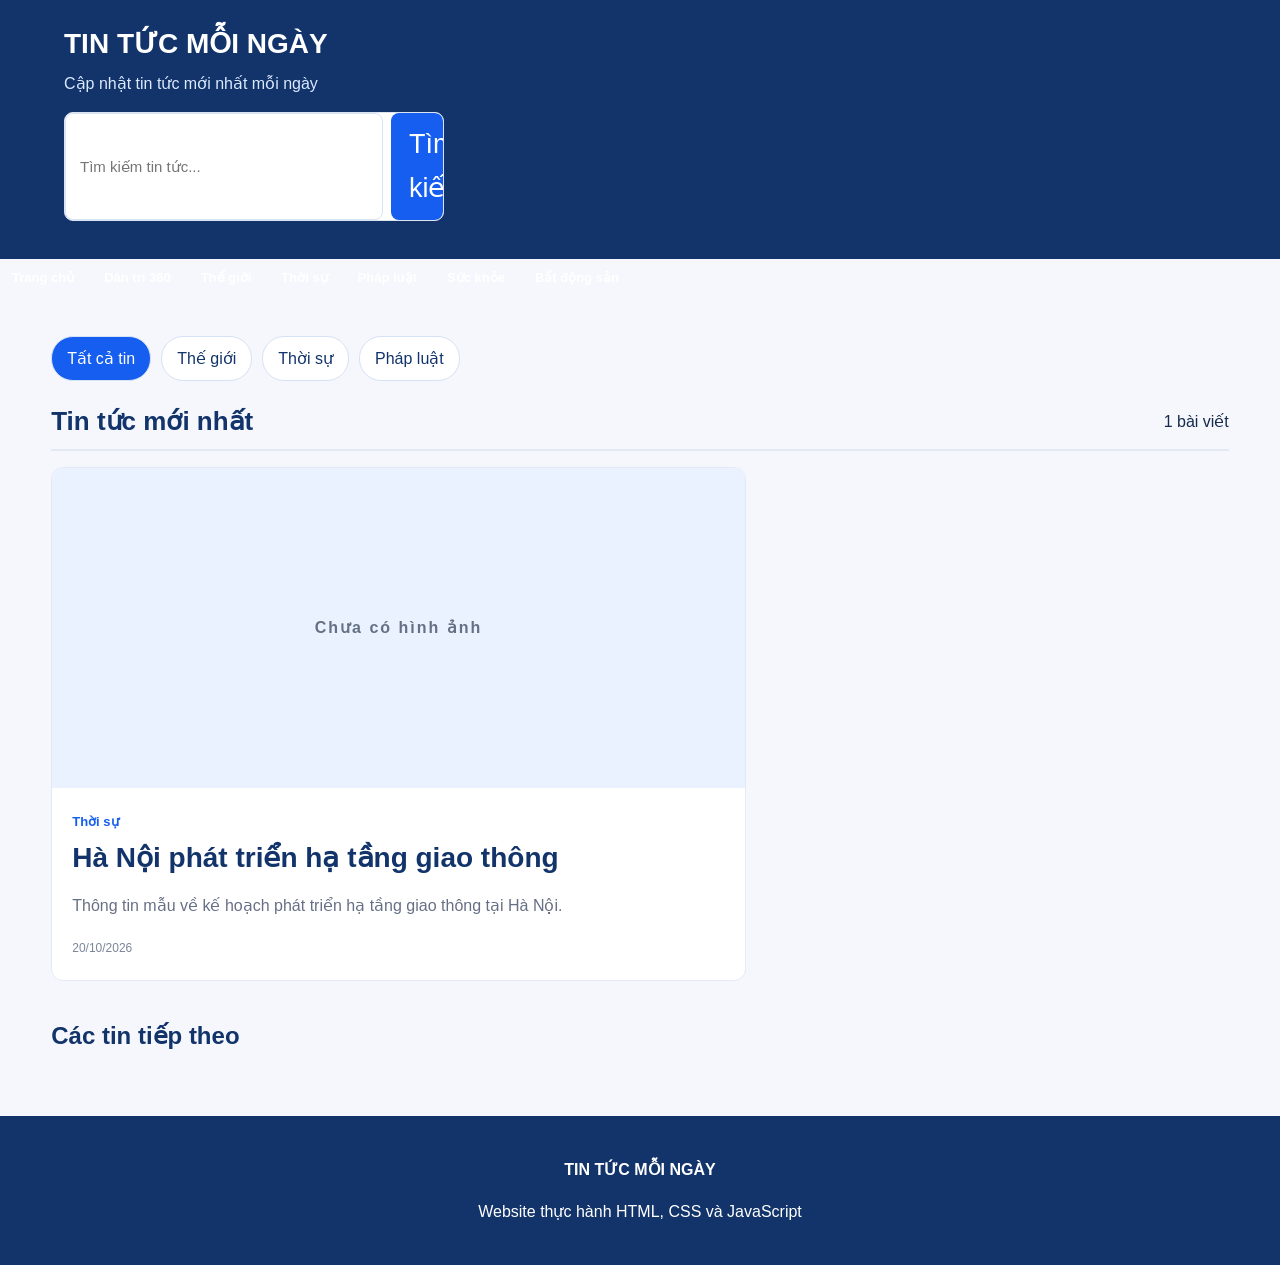
<file: index.html>
<!DOCTYPE html>
<html lang="vi">
<head>
  <meta charset="UTF-8">
  <meta name="viewport" content="width=device-width, initial-scale=1.0">

  <title>Tin Tức Mỗi Ngày</title>

  <!-- Kết nối file CSS có sẵn -->
  <link rel="stylesheet" href="style.css">

  <!-- CSS bố cục bài viết -->
  <style>
    body {
      margin: 0;
      background: #f5f7fc;
      color: #172b4d;
      font-family: Arial, Helvetica, sans-serif;
      line-height: 1.6;
    }

    .site-header {
      padding: 22px 5%;
      background: #12346b;
      color: white;
    }

    .site-header h1 {
      margin: 0;
      font-size: 28px;
    }

    .site-header p {
      margin: 4px 0 0;
      color: #dbeafe;
    }

    .page-container {
      width: min(1180px, 92%);
      margin: 28px auto;
    }

    .filterRow {
      display: flex;
      flex-wrap: wrap;
      gap: 10px;
      margin-bottom: 24px;
    }

    .filterRow button {
      padding: 9px 15px;
      border: 1px solid #d6e2f5;
      border-radius: 22px;
      background: white;
      color: #12346b;
      cursor: pointer;
    }

    .filterRow button.active,
    .filterRow button:hover {
      background: #155eef;
      color: white;
    }

    .section-heading {
      display: flex;
      align-items: center;
      justify-content: space-between;
      gap: 12px;
      margin: 24px 0 16px;
      padding-bottom: 10px;
      border-bottom: 2px solid #e1e9f5;
    }

    .section-heading h2,
    .news-list-heading {
      margin: 0;
      color: #12346b;
    }

    .top-news-grid {
      display: grid;
      grid-template-columns: 1.5fr 1fr;
      gap: 20px;
    }

    .featured-card,
    .top-small-card,
    .post-list-item {
      overflow: hidden;
      border: 1px solid #e3eaf5;
      border-radius: 12px;
      background: white;
      cursor: pointer;
      transition: box-shadow 0.2s, transform 0.2s;
    }

    .featured-card:hover,
    .top-small-card:hover,
    .post-list-item:hover {
      transform: translateY(-2px);
      box-shadow: 0 6px 20px #12346b15;
    }

    .featured-image {
      display: block;
      width: 100%;
      height: 320px;
      object-fit: cover;
      background: #eaf2ff;
    }

    .featured-content {
      padding: 20px;
    }

    .featured-title {
      margin: 5px 0 12px;
      color: #12346b;
      font-size: 28px;
      line-height: 1.35;
    }

    .featured-summary,
    .post-list-summary {
      color: #667085;
    }

    .post-category {
      display: inline-block;
      color: #155eef;
      font-size: 13px;
      font-weight: bold;
    }

    .post-date {
      color: #7a869a;
      font-size: 12px;
    }

    .side-posts-area {
      display: grid;
      grid-template-columns: 1fr;
      gap: 16px;
    }

    .top-small-card {
      display: grid;
      grid-template-columns: 135px minmax(0, 1fr);
      align-items: start;
      gap: 14px;
      padding: 12px;
    }

    .top-small-image {
      width: 135px;
      height: 115px;
      object-fit: cover;
      border-radius: 8px;
      background: #eaf2ff;
    }

    .top-small-title {
      margin: 5px 0;
      color: #12346b;
      font-size: 17px;
      line-height: 1.4;
    }

    .news-list-section {
      margin-top: 36px;
    }

    .news-list-heading {
      margin-bottom: 16px;
    }

    .post-list-area {
      display: flex;
      flex-direction: column;
      gap: 16px;
    }

    .post-list-link {
      display: grid;
      grid-template-columns: 220px minmax(0, 1fr);
      gap: 20px;
      padding: 16px;
      color: inherit;
      text-decoration: none;
    }

    .post-list-image {
      width: 100%;
      height: 145px;
      object-fit: cover;
      border-radius: 8px;
      background: #eaf2ff;
    }

    .post-list-title {
      margin: 4px 0 8px;
      color: #12346b;
      font-size: 20px;
    }

    .post-list-summary {
      margin: 0 0 10px;
    }

    .image-placeholder {
      display: flex;
      align-items: center;
      justify-content: center;
      padding: 12px;
      color: #667085;
      background: #eaf2ff;
      text-align: center;
    }

    .empty-message,
    .error-message {
      padding: 20px;
      border-radius: 10px;
      background: white;
      color: #667085;
    }

    .site-footer {
      margin-top: 45px;
      padding: 25px;
      background: #12346b;
      color: white;
      text-align: center;
    }

    @media (max-width: 850px) {
      .top-news-grid {
        grid-template-columns: 1fr;
      }

      .featured-image {
        height: 280px;
      }
    }

    @media (max-width: 600px) {
      .site-header h1 {
        font-size: 23px;
      }

      .featured-image {
        height: 220px;
      }

      .featured-title {
        font-size: 22px;
      }

      .top-small-card {
        grid-template-columns: 105px minmax(0, 1fr);
        gap: 10px;
      }

      .top-small-image {
        width: 105px;
        height: 90px;
      }

      .top-small-title {
        font-size: 15px;
      }

      .post-list-link {
        grid-template-columns: 1fr;
        gap: 12px;
      }

      .post-list-image {
        height: 190px;
      }
    }
  </style>
</head>

<body>
  <header class="site-header">
  <div class="header-inner">
    <div>
      <h1>TIN TỨC MỖI NGÀY</h1>
      <p>Cập nhật tin tức mới nhất mỗi ngày</p>
    </div>

    <form id="searchForm" class="search-form" role="search">
      <input
        id="searchInput"
        type="search"
        placeholder="Tìm kiếm tin tức..."
        aria-label="Tìm kiếm tin tức"
      >
      <button type="submit">Tìm kiếm</button>
    </form>
  </div>
</header>

<nav class="nav-bar" aria-label="Danh mục tin tức">
  <div id="navMenu" class="nav-inner">
    <a href="./" class="nav-link active" data-home>Trang chủ</a>
  </div>
</nav>
  <main class="page-container">

    <!-- Các nút lọc chuyên mục -->
    <nav class="filterRow" aria-label="Lọc chuyên mục">
      <button type="button" data-category="Tất cả tin" class="active">
        Tất cả tin
      </button>
      <button type="button" data-category="Thế giới">
        Thế giới
      </button>
      <button type="button" data-category="Thời sự">
        Thời sự
      </button>
      <button type="button" data-category="Pháp luật">
        Pháp luật
      </button>
    </nav>

    <!-- Ba bài viết mới nhất -->
    <section class="news-top-section">
      <div class="section-heading">
        <h2 id="sectionTitle">Tin tức mới nhất</h2>
        <span id="postCount">Đang tải bài viết...</span>
      </div>

      <div class="top-news-grid">
        <div id="featuredPost" class="featured-post-area"></div>
        <div id="sidePosts" class="side-posts-area"></div>
      </div>
    </section>

    <!-- Các bài viết còn lại -->
    <section class="news-list-section">
      <h2 class="news-list-heading">Các tin tiếp theo</h2>
      <div id="postList" class="post-list-area">
        <p>Đang tải tin tức...</p>
      </div>
    </section>

  </main>

  <footer class="site-footer">
    <p><strong>TIN TỨC MỖI NGÀY</strong></p>
    <p>Website thực hành HTML, CSS và JavaScript</p>
  </footer>

  <!-- Phải đặt main.js sau các khu vực HTML cần sử dụng -->
  <script src="main.js"></script>
</body>
</html>
</file>
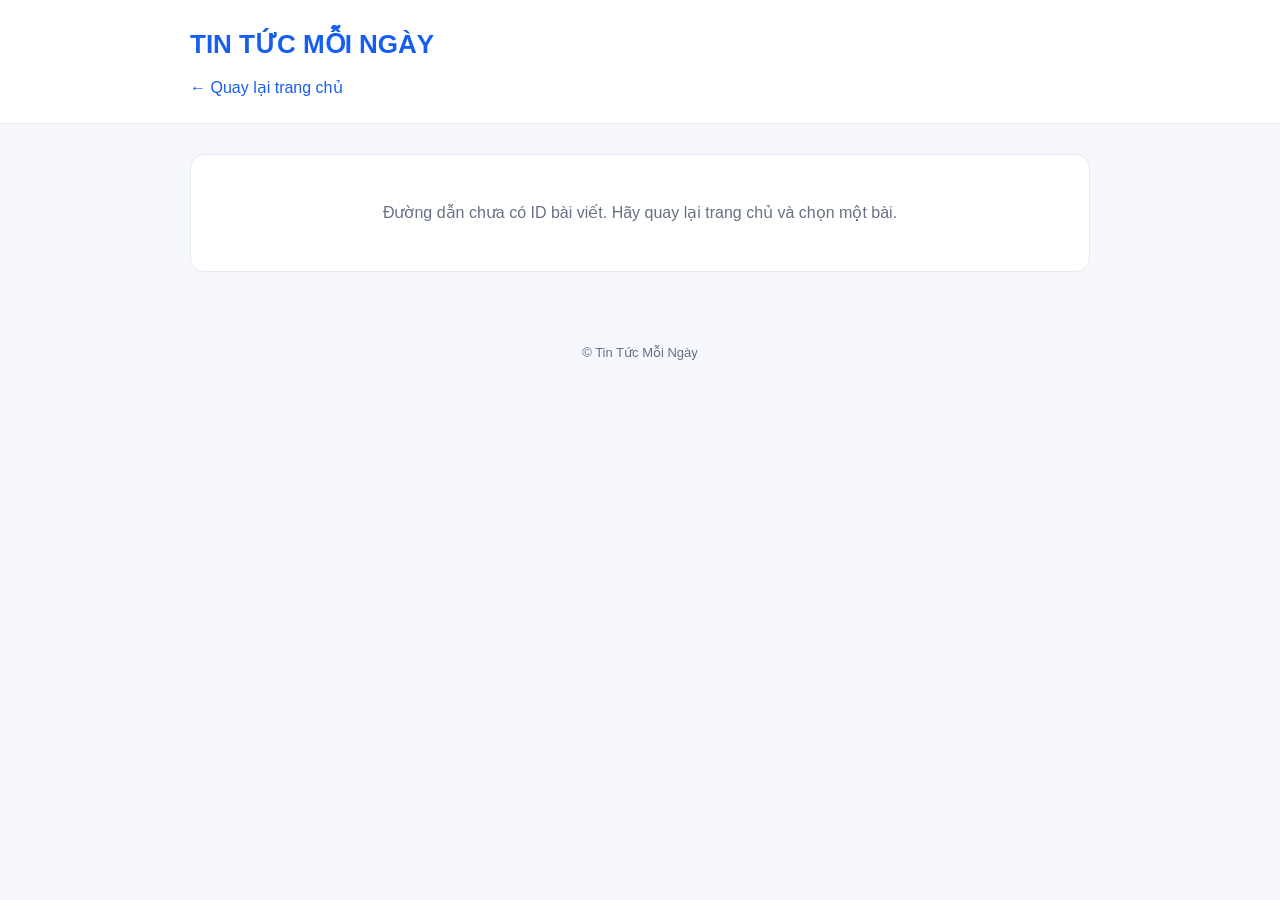
<file: detail.html>
<!DOCTYPE html>
<html lang="vi">
<head>
  <meta charset="UTF-8">
  <meta name="viewport" content="width=device-width, initial-scale=1.0">
  <title>Chi tiết bài viết | Tin Tức Mỗi Ngày</title>

  <style>
    * {
      box-sizing: border-box;
    }

    body {
      margin: 0;
      font-family: Arial, Helvetica, sans-serif;
      color: #172b4d;
      background: #f5f7fc;
      line-height: 1.7;
    }

    header {
      padding: 22px 20px;
      background: #fff;
      border-bottom: 1px solid #e5eaf2;
    }

    .header-inner,
    main,
    footer {
      width: min(900px, calc(100% - 32px));
      margin: 0 auto;
    }

    .site-name {
      margin: 0;
      color: #155eef;
      font-size: 26px;
      font-weight: 800;
    }

    .back-link {
      display: inline-block;
      margin-top: 8px;
      color: #155eef;
      text-decoration: none;
    }

    main {
      margin-top: 30px;
      margin-bottom: 50px;
      padding: 28px;
      border: 1px solid #e5eaf2;
      border-radius: 14px;
      background: #fff;
    }

    .category {
      color: #155eef;
      font-weight: 700;
      font-size: 14px;
    }

    h1 {
      margin: 10px 0;
      color: #12346b;
      font-size: clamp(26px, 4vw, 38px);
      line-height: 1.3;
    }

    .meta {
      margin-bottom: 22px;
      color: #667085;
      font-size: 14px;
    }

    .cover {
      display: block;
      width: 100%;
      max-height: 460px;
      object-fit: cover;
      border-radius: 10px;
      background: #edf3ff;
    }

    .summary {
      margin: 22px 0;
      color: #475467;
      font-size: 18px;
      font-weight: 600;
    }

    .content {
      color: #344054;
      font-size: 17px;
      white-space: pre-line;
      overflow-wrap: anywhere;
    }

    .message {
      color: #667085;
      text-align: center;
    }

    footer {
      padding: 20px 0 30px;
      color: #667085;
      text-align: center;
      font-size: 13px;
    }

    @media (max-width: 600px) {
      main {
        margin-top: 16px;
        padding: 18px;
      }

      .summary {
        font-size: 16px;
      }

      .content {
        font-size: 16px;
      }
    }
  </style>
</head>

<body>
  <header>
    <div class="header-inner">
      <p class="site-name">TIN TỨC MỖI NGÀY</p>
      <a class="back-link" href="index.html">← Quay lại trang chủ</a>
    </div>
  </header>

  <main id="article">
    <p class="message">Đang tải bài viết...</p>
  </main>

  <footer>
    © Tin Tức Mỗi Ngày
  </footer>

  <script>
    // Lấy ID bài viết từ URL, ví dụ detail.html?id=dtri-001
    const params = new URLSearchParams(window.location.search);
    const articleId = params.get("id");
    const articleContainer = document.getElementById("article");

    // Tạo phần tử văn bản an toàn.
    function createElement(tag, className, text) {
      const element = document.createElement(tag);
      element.className = className;
      element.textContent = text;
      return element;
    }

    // Hỗ trợ một số tên trường thường dùng trong posts.json.
    function getValue(post, keys, fallback = "") {
      for (const key of keys) {
        if (
          post[key] !== undefined &&
          post[key] !== null &&
          post[key] !== ""
        ) {
          return post[key];
        }
      }
      return fallback;
    }

    async function loadArticle() {
      if (!articleId) {
        articleContainer.replaceChildren(
          createElement(
            "p",
            "message",
            "Đường dẫn chưa có ID bài viết. Hãy quay lại trang chủ và chọn một bài."
          )
        );
        return;
      }

      try {
        const response = await fetch("posts.json");

        if (!response.ok) {
          throw new Error("Không tải được posts.json.");
        }

        const data = await response.json();
        const posts = Array.isArray(data)
          ? data
          : Array.isArray(data.posts)
            ? data.posts
            : [];

        const post = posts.find((item) =>
          String(getValue(item, ["id", "postId", "slug"])) === articleId
        );

        if (!post) {
          articleContainer.replaceChildren(
            createElement(
              "p",
              "message",
              "Không tìm thấy bài viết. Bài viết có thể không tồn tại hoặc ID không khớp."
            )
          );
          return;
        }

        const title = getValue(
          post,
          ["title", "name"],
          "Chưa có tiêu đề"
        );

        const category = getValue(
          post,
          ["category", "categoryName", "categoryTitle"],
          "Tin tức"
        );

        const summary = getValue(
          post,
          ["summary", "excerpt", "description"],
          ""
        );

        const content = getValue(
          post,
          ["content", "body", "fullContent", "article"],
          summary || "Bài viết chưa có nội dung chi tiết."
        );

        const date = getValue(
          post,
          ["publishedAt", "publishDate", "date", "createdAt"],
          ""
        );

        const imageUrl = getValue(
          post,
          ["image", "imageUrl", "thumbnail", "thumbnailUrl", "cover"],
          ""
        );

        articleContainer.replaceChildren();

        articleContainer.appendChild(
          createElement("div", "category", category)
        );

        articleContainer.appendChild(
          createElement("h1", "", title)
        );

        if (date) {
          const time = createElement("p", "meta", date);
          articleContainer.appendChild(time);
        }

        if (imageUrl) {
          const image = document.createElement("img");
          image.className = "cover";
          image.src = imageUrl;
          image.alt = title;

          image.addEventListener("error", () => {
            image.remove();
          });

          articleContainer.appendChild(image);
        }

        if (summary) {
          articleContainer.appendChild(
            createElement("p", "summary", summary)
          );
        }

        articleContainer.appendChild(
          createElement("div", "content", content)
        );

        document.title = title + " | Tin Tức Mỗi Ngày";
      } catch (error) {
        console.error(error);

        articleContainer.replaceChildren(
          createElement(
            "p",
            "message",
            "Không thể tải bài viết. Vui lòng kiểm tra file posts.json."
          )
        );
      }
    }

    loadArticle();
  </script>
</body>
</html>
</file>
<file: style.css>
/* =========================
   1. THIET LAP CHUNG
   ========================= */
:root {
  --blue: #0756a5;
  --blue-dark: #06396f;
  --blue-light: #eaf4ff;
  --text: #172b43;
  --muted: #6c7a8c;
  --border: #dce5ef;
  --white: #ffffff;
  --page-bg: #f5f8fc;
  --shadow: 0 8px 24px rgba(16, 55, 99, 0.08);
}

* {
  box-sizing: border-box;
}

html {
  scroll-behavior: smooth;
}

body {
  margin: 0;
  color: var(--text);
  background: var(--page-bg);
  font-family: Arial, Helvetica, sans-serif;
  line-height: 1.6;
}

button,
input {
  font: inherit;
}

button,
a {
  -webkit-tap-highlight-color: transparent;
}

a {
  color: inherit;
  text-decoration: none;
}

button {
  cursor: pointer;
}

.container {
  width: min(1180px, calc(100% - 40px));
  margin: 0 auto;
}

/* =========================
   2. DAU TRANG VA LOGO
   ========================= */
.topbar {
  color: #e8f3ff;
  background: var(--blue-dark);
  font-size: 12px;
}

.topbar-inner {
  display: flex;
  justify-content: space-between;
  gap: 16px;
  padding: 7px 0;
}

.brand-row {
  display: flex;
  align-items: center;
  justify-content: space-between;
  gap: 28px;
  padding-top: 22px;
  padding-bottom: 22px;
}

.brand {
  display: inline-flex;
  align-items: center;
  gap: 11px;
  flex-shrink: 0;
}

.brand-mark {
  display: grid;
  width: 49px;
  height: 49px;
  place-items: center;
  color: var(--white);
  background: var(--blue);
  border-radius: 12px 12px 12px 3px;
  font-size: 29px;
  font-weight: 800;
}

.brand-text {
  color: var(--blue-dark);
  font-size: 23px;
  font-weight: 800;
  line-height: 1.2;
  letter-spacing: -0.5px;
}

.brand-text strong {
  color: #ed8b21;
}

.brand-text small {
  display: block;
  margin-top: 5px;
  color: var(--muted);
  font-size: 9px;
  font-weight: 700;
  letter-spacing: 1.3px;
}

/* =========================
   3. O TIM KIEM
   ========================= */
.search-form {
  display: flex;
  width: min(380px, 100%);
  overflow: hidden;
  background: var(--white);
  border: 1px solid var(--border);
  border-radius: 9px;
}

.search-form:focus-within {
  border-color: var(--blue);
  box-shadow: 0 0 0 3px rgba(7, 86, 165, 0.1);
}

.search-form input {
  width: 100%;
  min-width: 0;
  padding: 12px 14px;
  color: var(--text);
  border: 0;
  outline: none;
}

.search-form button {
  width: 52px;
  color: var(--white);
  background: var(--blue);
  border: 0;
  font-size: 27px;
}

.search-form button:hover {
  background: var(--blue-dark);
}

/* =========================
   4. NAVBAR VA MENU DA CAP
   ========================= */
.navbar {
  position: relative;
  z-index: 20;
  color: var(--white);
  background: var(--blue);
  box-shadow: 0 3px 9px rgba(6, 57, 111, 0.13);
}

.nav-menu {
  display: flex;
  align-items: stretch;
  gap: 0;
  margin: 0;
  padding: 0;
  list-style: none;
}

.nav-menu > li {
  position: relative;
}

.nav-link {
  display: flex;
  align-items: center;
  gap: 7px;
  min-height: 49px;
  padding: 12px 14px;
  color: var(--white);
  font-size: 13px;
  font-weight: 700;
  white-space: nowrap;
  transition: background 0.2s ease;
}

.nav-link:hover,
.nav-link:focus-visible {
  color: var(--white);
  background: var(--blue-dark);
  outline: none;
}

.menu-arrow {
  font-size: 15px;
  opacity: 0.8;
}

.submenu {
  position: absolute;
  top: 100%;
  left: 0;
  display: none;
  min-width: 230px;
  margin: 0;
  padding: 7px 0;
  list-style: none;
  background: var(--white);
  border: 1px solid var(--border);
  border-radius: 0 0 9px 9px;
  box-shadow: var(--shadow);
}

.submenu .nav-link {
  min-height: 0;
  padding: 11px 15px;
  color: var(--text);
  font-size: 13px;
  white-space: normal;
}

.submenu .nav-link:hover,
.submenu .nav-link:focus-visible {
  color: var(--blue);
  background: var(--blue-light);
}

.has-children:hover > .submenu,
.has-children:focus-within > .submenu,
.has-children.submenu-open > .submenu {
  display: block;
}

/* Menu con cap sau, neu du lieu co nhieu cap */
.submenu .submenu {
  top: 0;
  left: 100%;
  border-radius: 8px;
}

.mobile-menu-toggle {
  display: none;
  padding: 12px 0;
  color: var(--white);
  background: transparent;
  border: 0;
  font-weight: 700;
}

/* =========================
   5. NOI DUNG CHINH
   ========================= */
.main-content {
  min-height: 55vh;
  padding-top: 23px;
  padding-bottom: 55px;
}

.breadcrumb {
  display: flex;
  flex-wrap: wrap;
  gap: 9px;
  margin-bottom: 20px;
  color: var(--muted);
  font-size: 12px;
}

.breadcrumb span:first-child {
  color: var(--blue);
  font-weight: 700;
}

.welcome-banner {
  position: relative;
  display: flex;
  align-items: center;
  justify-content: space-between;
  min-height: 200px;
  overflow: hidden;
  padding: 30px 36px;
  color: var(--white);
  background: linear-gradient(115deg, #06396f, #0877c9);
  border-radius: 15px;
  box-shadow: var(--shadow);
}

.eyebrow {
  margin: 0 0 7px;
  color: #68b9ff;
  font-size: 11px;
  font-weight: 800;
  letter-spacing: 1.8px;
}

.welcome-banner h1 {
  margin: 0 0 8px;
  font-size: clamp(27px, 4vw, 39px);
  line-height: 1.2;
}

.welcome-banner p:last-child {
  max-width: 550px;
  margin-bottom: 0;
  color: #e0efff;
  font-size: 14px;
}

.banner-symbol {
  display: grid;
  width: 130px;
  height: 130px;
  place-items: center;
  flex-shrink: 0;
  margin-left: 20px;
  color: #ffffff;
  border: 1px solid rgba(255, 255, 255, 0.32);
  border-radius: 50%;
  font-size: 49px;
  font-weight: 800;
  transform: rotate(-8deg);
}

.banner-symbol span {
  color: #ffbd69;
  font-size: 24px;
}

.news-section {
  padding-top: 36px;
  scroll-margin-top: 20px;
}

.section-heading {
  display: flex;
  align-items: end;
  justify-content: space-between;
  gap: 15px;
  margin-bottom: 20px;
  padding-bottom: 14px;
  border-bottom: 1px solid var(--border);
}

.section-heading .eyebrow {
  color: var(--blue);
}

.section-heading h2 {
  margin: 0;
  color: var(--blue-dark);
  font-size: 26px;
  line-height: 1.3;
}

.result-count {
  padding: 5px 10px;
  color: var(--blue);
  background: var(--blue-light);
  border-radius: 20px;
  font-size: 12px;
  white-space: nowrap;
}

.status-message {
  padding: 14px 16px;
  color: var(--muted);
  background: var(--white);
  border: 1px solid var(--border);
  border-radius: 8px;
}

.news-grid {
  display: grid;
  grid-template-columns: repeat(3, minmax(0, 1fr));
  gap: 22px;
}

.news-card {
  min-width: 0;
  overflow: hidden;
  background: var(--white);
  border: 1px solid var(--border);
  border-radius: 12px;
  box-shadow: 0 3px 12px rgba(16, 55, 99, 0.035);
  transition: transform 0.2s ease, box-shadow 0.2s ease;
}

.news-card:hover {
  transform: translateY(-4px);
  box-shadow: var(--shadow);
}

.news-image {
  position: relative;
  height: 205px;
  overflow: hidden;
  background: #e5eef8;
}

.news-image img {
  display: block;
  width: 100%;
  height: 100%;
  object-fit: cover;
  transition: transform 0.35s ease;
}

.news-card:hover .news-image img {
  transform: scale(1.04);
}

.image-placeholder {
  display: grid;
  width: 100%;
  height: 100%;
  place-items: center;
  color: var(--blue);
  font-weight: 800;
  letter-spacing: 2px;
}

.category-label {
  position: absolute;
  bottom: 12px;
  left: 12px;
  max-width: calc(100% - 24px);
  padding: 5px 10px;
  overflow: hidden;
  color: var(--white);
  background: var(--blue);
  border-radius: 5px;
  font-size: 11px;
  font-weight: 700;
  text-overflow: ellipsis;
  white-space: nowrap;
}

.news-card-body {
  padding: 17px;
}

.news-meta {
  margin: 0 0 8px;
  color: var(--muted);
  font-size: 11px;
}

.news-card h3 {
  display: -webkit-box;
  overflow: hidden;
  margin: 0 0 10px;
  color: var(--text);
  font-size: 17px;
  line-height: 1.45;
  -webkit-box-orient: vertical;
  -webkit-line-clamp: 3;
}

.news-excerpt {
  display: -webkit-box;
  overflow: hidden;
  min-height: 66px;
  margin: 0 0 17px;
  color: #596b80;
  font-size: 13px;
  line-height: 1.65;
  -webkit-box-orient: vertical;
  -webkit-line-clamp: 3;
}

.news-card-footer {
  display: flex;
  align-items: center;
  justify-content: space-between;
  gap: 10px;
  padding-top: 12px;
  border-top: 1px solid #edf1f6;
}

.news-card-footer > span {
  overflow: hidden;
  color: var(--muted);
  font-size: 11px;
  text-overflow: ellipsis;
  white-space: nowrap;
}

.read-more {
  flex-shrink: 0;
  padding: 0;
  color: var(--blue);
  background: transparent;
  border: 0;
  font-size: 12px;
  font-weight: 800;
}

.read-more:hover {
  color: #e07812;
}

.empty-state {
  padding: 38px 20px;
  text-align: center;
  background: var(--white);
  border: 1px dashed var(--border);
  border-radius: 12px;
}

.empty-state h3 {
  margin-top: 0;
}

.empty-state p {
  color: var(--muted);
}

.primary-button {
  padding: 10px 16px;
  color: var(--white);
  background: var(--blue);
  border: 0;
  border-radius: 7px;
}

/* Hop thoai xem noi dung bai viet */
.article-detail {
  position: fixed;
  z-index: 100;
  inset: 0;
  display: grid;
  place-items: center;
  overflow-y: auto;
  padding: 20px;
  background: rgba(7, 28, 52, 0.72);
}

.article-detail-content {
  position: relative;
  width: min(700px, 100%);
  max-height: 90vh;
  overflow-y: auto;
  padding: 30px;
  background: var(--white);
  border-radius: 13px;
  box-shadow: var(--shadow);
}

.article-detail-content h2 {
  margin: 0 0 12px;
  color: var(--blue-dark);
  line-height: 1.35;
}

.article-detail-content > p {
  white-space: pre-line;
}

.article-detail-content a {
  color: var(--blue);
  font-weight: 700;
}

.close-detail {
  position: absolute;
  top: 10px;
  right: 14px;
  width: 35px;
  height: 35px;
  color: var(--text);
  background: var(--blue-light);
  border: 0;
  border-radius: 50%;
  font-size: 23px;
}

.demo-note {
  color: #87611b;
  font-size: 12px;
}

/* =========================
   6. FOOTER
   ========================= */
.site-footer {
  color: #dbe8f7;
  background: #082b50;
}

.footer-grid {
  display: grid;
  grid-template-columns: 1.4fr 0.8fr 1fr 1fr;
  gap: 34px;
  padding-top: 42px;
  padding-bottom: 38px;
}

.footer-brand {
  margin-bottom: 15px;
}

.footer-brand .brand-mark {
  color: var(--blue-dark);
  background: #ffffff;
}

.footer-brand .brand-text {
  color: var(--white);
}

.footer-about p,
.footer-column p {
  color: #bfd0e3;
  font-size: 12px;
  line-height: 1.8;
}

.footer-about .demo-note {
  color: #ffd28a;
}

.footer-column h3 {
  margin: 4px 0 15px;
  color: var(--white);
  font-size: 15px;
}

.footer-column h4 {
  margin: 18px 0 8px;
  color: var(--white);
  font-size: 13px;
}

.footer-column > a,
.footer-column > div > a {
  display: block;
  width: fit-content;
  margin-bottom: 9px;
  color: #bfd0e3;
  font-size: 12px;
}

.footer-column a:hover,
.footer-bottom a:hover {
  color: #ffcb81;
}

.social-links {
  display: flex;
  flex-wrap: wrap;
  gap: 13px;
}

.social-links a {
  color: #dbe8f7;
  font-size: 12px;
}

.footer-bottom {
  background: #05213e;
  border-top: 1px solid rgba(255, 255, 255, 0.1);
}

.footer-bottom-inner {
  display: flex;
  justify-content: space-between;
  gap: 20px;
  padding-top: 12px;
  padding-bottom: 12px;
}

.footer-bottom p,
.footer-bottom a {
  margin: 0;
  color: #bfd0e3;
  font-size: 11px;
}

/* =========================
   7. RESPONSIVE - TABLET
   ========================= */
@media (max-width: 1000px) {
  .nav-link {
    padding-right: 9px;
    padding-left: 9px;
    font-size: 12px;
  }

  .news-grid {
    grid-template-columns: repeat(2, minmax(0, 1fr));
  }

  .footer-grid {
    grid-template-columns: repeat(2, minmax(0, 1fr));
  }
}

/* =========================
   8. RESPONSIVE - DIEN THOAI
   ========================= */
@media (max-width: 760px) {
  .container {
    width: min(100% - 28px, 600px);
  }

  .topbar-inner {
    flex-direction: column;
    gap: 2px;
  }

  .brand-row {
    align-items: stretch;
    flex-direction: column;
    gap: 17px;
    padding-top: 17px;
    padding-bottom: 17px;
  }

  .brand-mark {
    width: 43px;
    height: 43px;
    font-size: 25px;
  }

  .brand-text {
    font-size: 21px;
  }

  .search-form {
    width: 100%;
  }

  .mobile-menu-toggle {
    display: block;
  }

  .nav-menu {
    display: none;
    align-items: stretch;
    flex-direction: column;
    padding-bottom: 8px;
  }

  .nav-menu.is-open {
    display: flex;
  }

  .nav-menu > li {
    width: 100%;
  }

  .nav-link {
    justify-content: space-between;
    min-height: 43px;
    padding: 10px 12px;
    white-space: normal;
  }

  .submenu,
  .submenu .submenu {
    position: static;
    min-width: 0;
    padding: 0 0 0 13px;
    background: rgba(0, 0, 0, 0.12);
    border: 0;
    border-radius: 0;
    box-shadow: none;
  }

  .submenu .nav-link {
    color: #ffffff;
    border-left: 2px solid rgba(255, 255, 255, 0.3);
  }

  .submenu .nav-link:hover,
  .submenu .nav-link:focus-visible {
    color: #ffffff;
    background: rgba(255, 255, 255, 0.12);
  }

  .welcome-banner {
    min-height: 175px;
    padding: 24px 20px;
    border-radius: 11px;
  }

  .welcome-banner h1 {
    font-size: 28px;
  }

  .welcome-banner p:last-child {
    font-size: 12px;
  }

  .banner-symbol {
    width: 66px;
    height: 66px;
    margin-left: 10px;
    font-size: 25px;
  }

  .banner-symbol span {
    font-size: 14px;
  }

  .news-section {
    padding-top: 28px;
  }

  .section-heading h2 {
    font-size: 22px;
  }

  .news-grid {
    grid-template-columns: 1fr;
    gap: 17px;
  }

  .news-card {
    display: grid;
    grid-template-columns: 120px minmax(0, 1fr);
  }

  .news-image {
    height: 100%;
    min-height: 180px;
  }

  .category-label {
    right: 5px;
    bottom: 7px;
    left: 5px;
    max-width: none;
    padding: 4px;
    font-size: 9px;
    text-align: center;
  }

  .news-card-body {
    padding: 12px;
  }

  .news-card h3 {
    font-size: 14px;
    -webkit-line-clamp: 3;
  }

  .news-excerpt {
    min-height: 0;
    margin-bottom: 10px;
    font-size: 12px;
    -webkit-line-clamp: 3;
  }

  .news-card-footer {
    align-items: flex-start;
    flex-direction: column;
    gap: 7px;
  }

  .footer-grid {
    grid-template-columns: 1fr;
    gap: 23px;
    padding-top: 32px;
    padding-bottom: 28px;
  }

  .footer-column h3 {
    margin-bottom: 10px;
  }

  .footer-bottom-inner {
    align-items: flex-start;
    flex-direction: column;
    gap: 6px;
  }

  .article-detail-content {
    padding: 25px 19px;
  }
}

@media (max-width: 380px) {
  .news-card {
    grid-template-columns: 95px minmax(0, 1fr);
  }

  .news-image {
    min-height: 190px;
  }

  .news-card-body {
    padding: 10px;
  }

  .news-card h3 {
    font-size: 13px;
  }
}

/* ===== PHẦN ĐẦU TRANG ===== */
.site-header {
  background: #12346b;
  color: #fff;
  padding: 20px 5%;
}

.header-container {
  max-width: 1180px;
  margin: 0 auto;
}

.site-header h1 {
  margin: 0;
  font-size: 28px;
}

.site-header p {
  margin: 4px 0 16px;
  color: #dbeafe;
}

/* Khu vực tìm kiếm */
#searchForm {
  display: flex;
  gap: 8px;
  max-width: 600px;
  margin: 16px 0;
}

#searchInput {
  flex: 1;
  min-width: 0;
  padding: 11px 14px;
  border: 1px solid #d6e2f5;
  border-radius: 8px;
  font-size: 15px;
}

#searchForm button {
  padding: 10px 18px;
  border: 0;
  border-radius: 8px;
  background: #155eef;
  color: #fff;
  cursor: pointer;
}

/* Menu danh mục */
#navMenu {
  display: flex;
  flex-wrap: wrap;
  gap: 6px;
  align-items: center;
}

.nav-item {
  position: relative;
}

.nav-link {
  display: block;
  padding: 9px 12px;
  color: #fff;
  text-decoration: none;
  border-radius: 6px;
}

.nav-link:hover {
  background: #244b86;
}

/* Menu con */
.submenu {
  display: none;
  position: absolute;
  top: 100%;
  left: 0;
  z-index: 1000;
  min-width: 180px;
  padding: 6px;
  background: #fff;
  border-radius: 8px;
  box-shadow: 0 6px 18px #0002;
}

.nav-item:hover > .submenu,
.nav-item:focus-within > .submenu {
  display: block;
}

.submenu .nav-link {
  color: #12346b;
  white-space: nowrap;
}

.submenu .nav-link:hover {
  background: #eaf2ff;
}

/* Menu con nhiều cấp */
.submenu .nav-item > .submenu {
  top: 0;
  left: 100%;
}

/* Hiển thị tốt trên điện thoại */
@media (max-width: 600px) {
  .site-header h1 {
    font-size: 23px;
  }

  #searchForm {
    width: 100%;
  }

  #searchForm button {
    padding: 10px 12px;
  }

  #navMenu {
    gap: 3px;
  }

  .nav-link {
    padding: 8px;
    font-size: 14px;
  }
}
</file>
